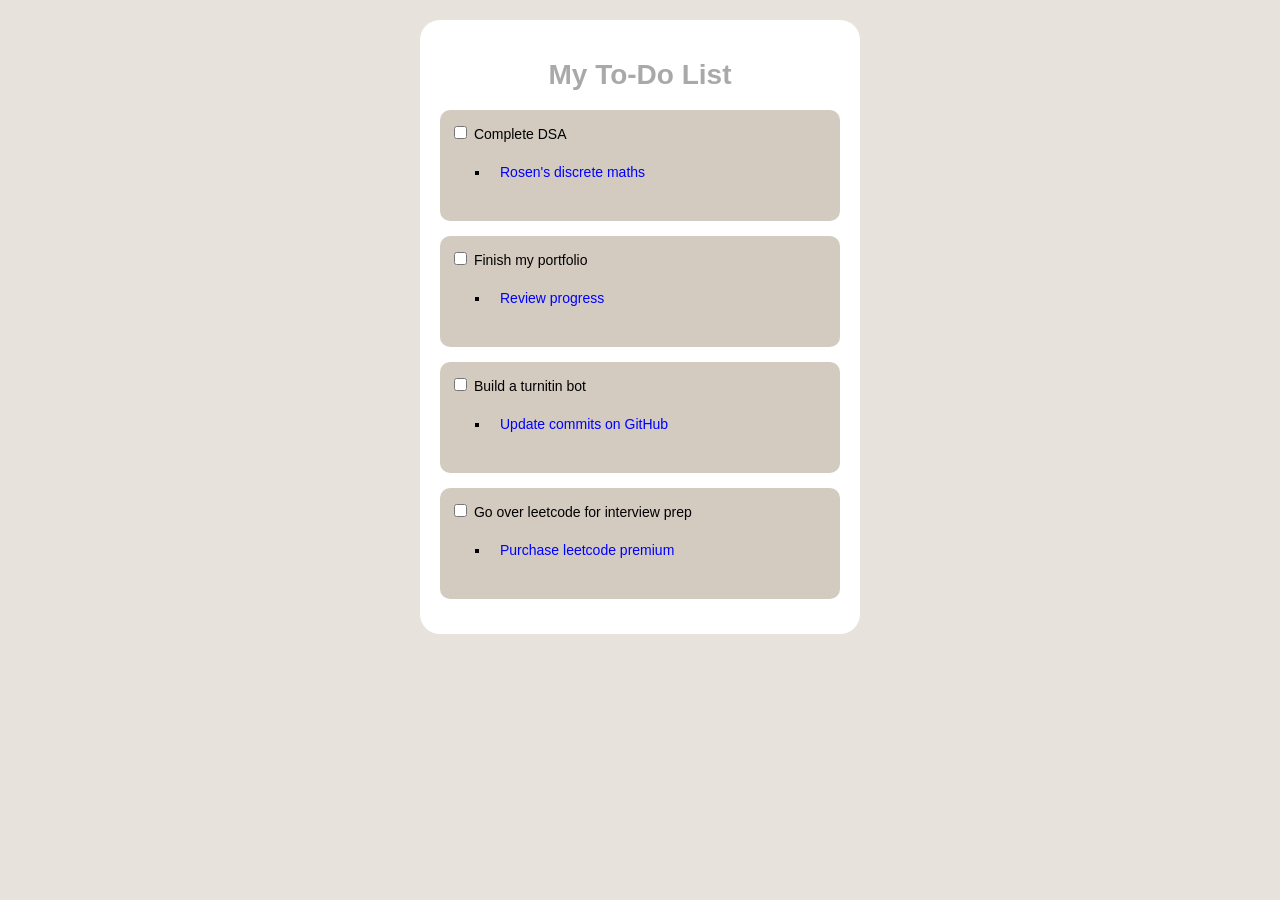
<file: ToDoList/index.html>
<!DOCTYPE html>
<html lang="en">
  <head>
    <meta charset="utf-8"/>
    <meta name="viewport" content="width=device-width, initial-scale=1.0"/>
    <title>ToDo List</title>
    <link href="./styles.css" rel="stylesheet"/>
  </head>
  <body>
    <div class="app">
      <h1>My To-Do List</h1>

      <ul class="todo-list">

        <li>
          <input id="dsa" type="checkbox" />
          <label for="dsa">Complete DSA</label>
          <ul class="sub-item">
            <li><a class="sub-item-link" href="#" target="_blank">Rosen's discrete maths</a></li>
          </ul>
        </li>


        <li>
          <input id="portfolio" type="checkbox" />
          <label for="portfolio">Finish my portfolio</label>
          <ul class="sub-item">
            <li><a class="sub-item-link" href="#" target="_blank">Review progress</a></li>

          </ul>
        </li>


        <li>
          <input id="turnitin" type="checkbox" />
          <label for="turnitin">Build a turnitin bot</label>

          <ul class="sub-item">
            <li><a class="sub-item-link" href="#" target="_blank">Update commits on GitHub</a></li>
          </ul>

          
        </li>

        <li>
          <input id="interview" type="checkbox" />
          <label for="interview">Go over leetcode for interview prep</label>
          <ul class="sub-item">
            <li><a class="sub-item-link" href="#" target="_blank">Purchase leetcode premium</a></li>
          </ul>

        </li>

      </ul>
    </div>
  </body>
</html>
</file>
<file: ToDoList/styles.css>
body {
    background-color: #e7e3dc;
    font-family: 'Arial', sans-serif;
    font-size: 14px;
    margin: 0;
    padding: 20px;
}

.app {
    background-color: white;
    margin: 0 auto;
    max-width: 400px;
    padding: 20px;
    border-radius: 20px;
}

h1 {
    text-align: center;
    color: darkgrey;
}

.todo-list li{
    background-color: #d3cac0;
    line-height: 2;
    border-radius: 10px;
    margin-bottom: 15px;
    padding: 10px;
}

.todo-list {
    list-style-type: none;
    padding: 0;
}

.sub-item {
    list-style-type: square;
}

.sub-item-link {
    text-decoration: none;
}

.sub-item-link:link {
    color: blue;
}

.sub-item-link:hover {
    color: red;
}

.sub-item-link:visited {
    color: purple;
}

.sub-item-link:focus {
    color: green;
    outline: 1px solid black;
}

.sub-item-link:active {
    color: yellow;
}
</file>
